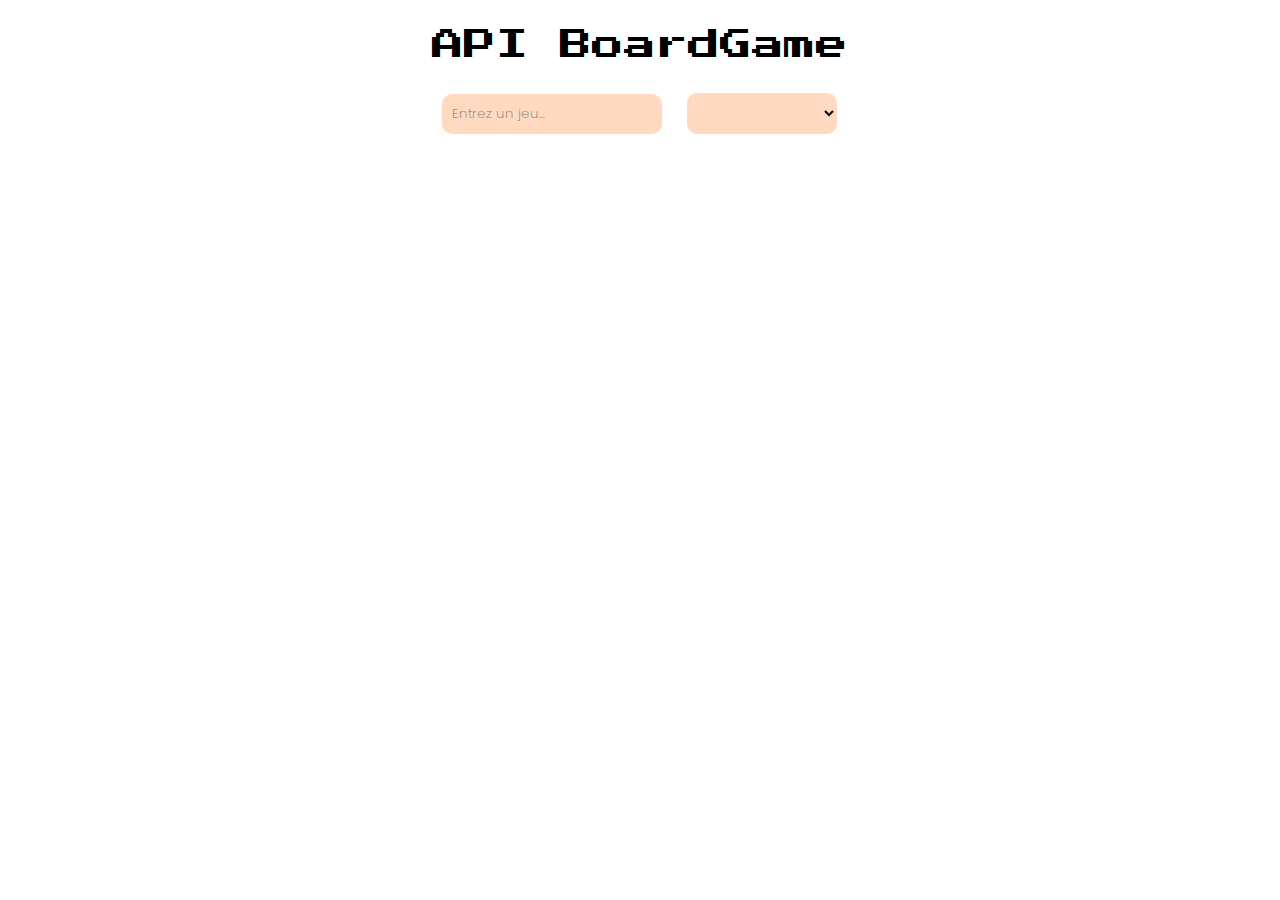
<file: apiBoardGame/index.html>
<!DOCTYPE html>
<html lang="en">
<head>
    <meta charset="UTF-8">
    <meta http-equiv="X-UA-Compatible" content="IE=edge">
    <meta name="viewport" content="width=device-width, initial-scale=1.0">
    <link rel="stylesheet" href="style.css">
    <title>Document</title>
</head>
<body>
    <main>
        <div class="container">
        <h1> API BoardGame</h1>
        <form class="formAPI">
            <input  class = "nomJeu" type="text" name = "nomJeu" id = "nomJeu" placeholder="Entrez un jeu...">
            <select name="listeJeu" id="listeJeu" class="listeJeu" >

            </select>
        </form>

        <div class="result"></div>
    </div>
    </main>
    <script src="js/script.js"></script>
</body>
</html>
</file>
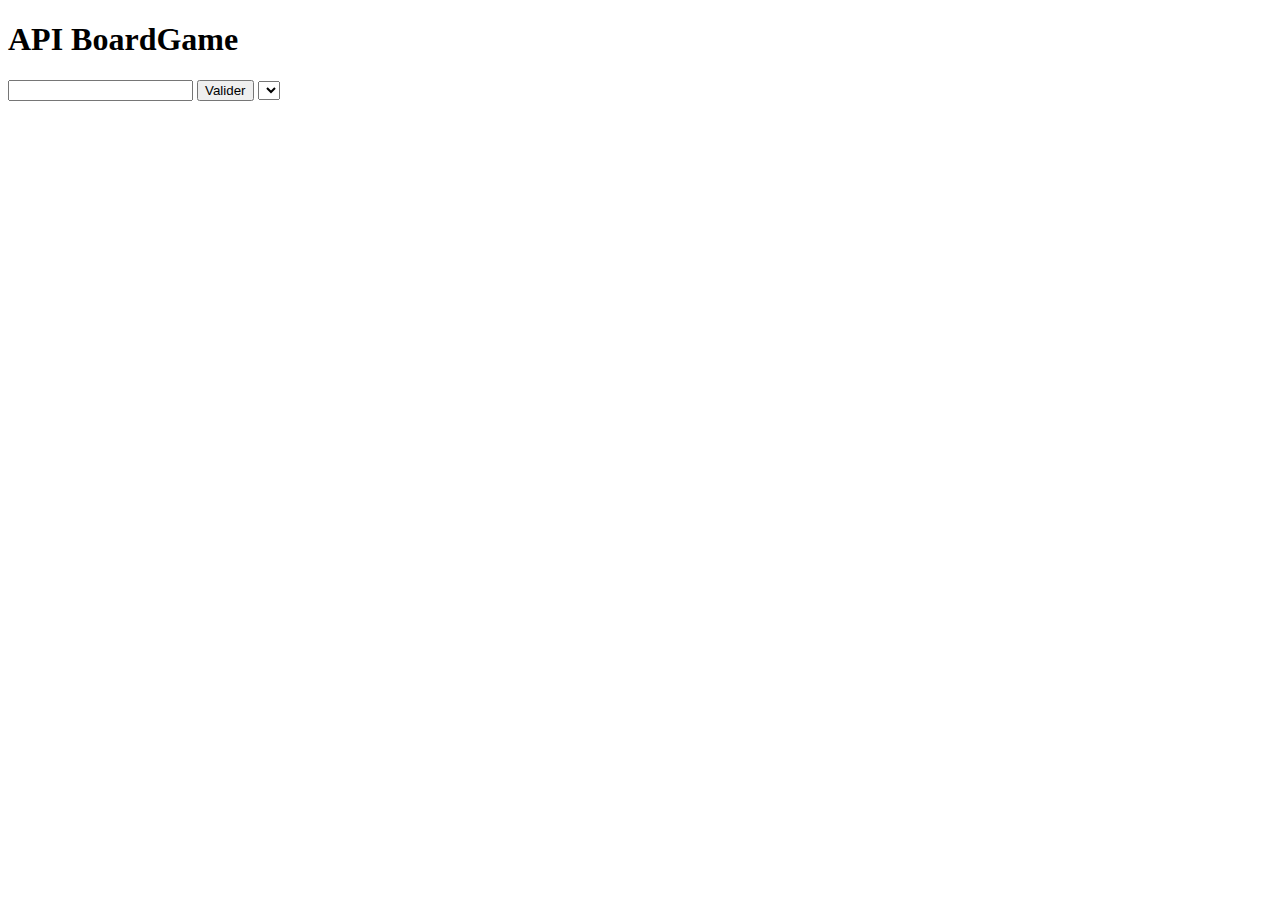
<file: apiGeoV1/index.html>
<!DOCTYPE html>
<html lang="en">
<head>
    <meta charset="UTF-8">
    <meta http-equiv="X-UA-Compatible" content="IE=edge">
    <meta name="viewport" content="width=device-width, initial-scale=1.0">
    <title>Document</title>
</head>
<body>
    <main>
        <h1> API BoardGame</h1>
        <form class="formAPI">
            <input  class = "codepostal" type="text" name = "codepostal" id = "codepostal">
            <input type ="submit" value="Valider">
            <select name="villes" id="villes" class="villes">

            </select>
        </form>

        <div class="result"></div>
    </main>
    <script src="js/script.js"></script>
</body>
</html>
</file>
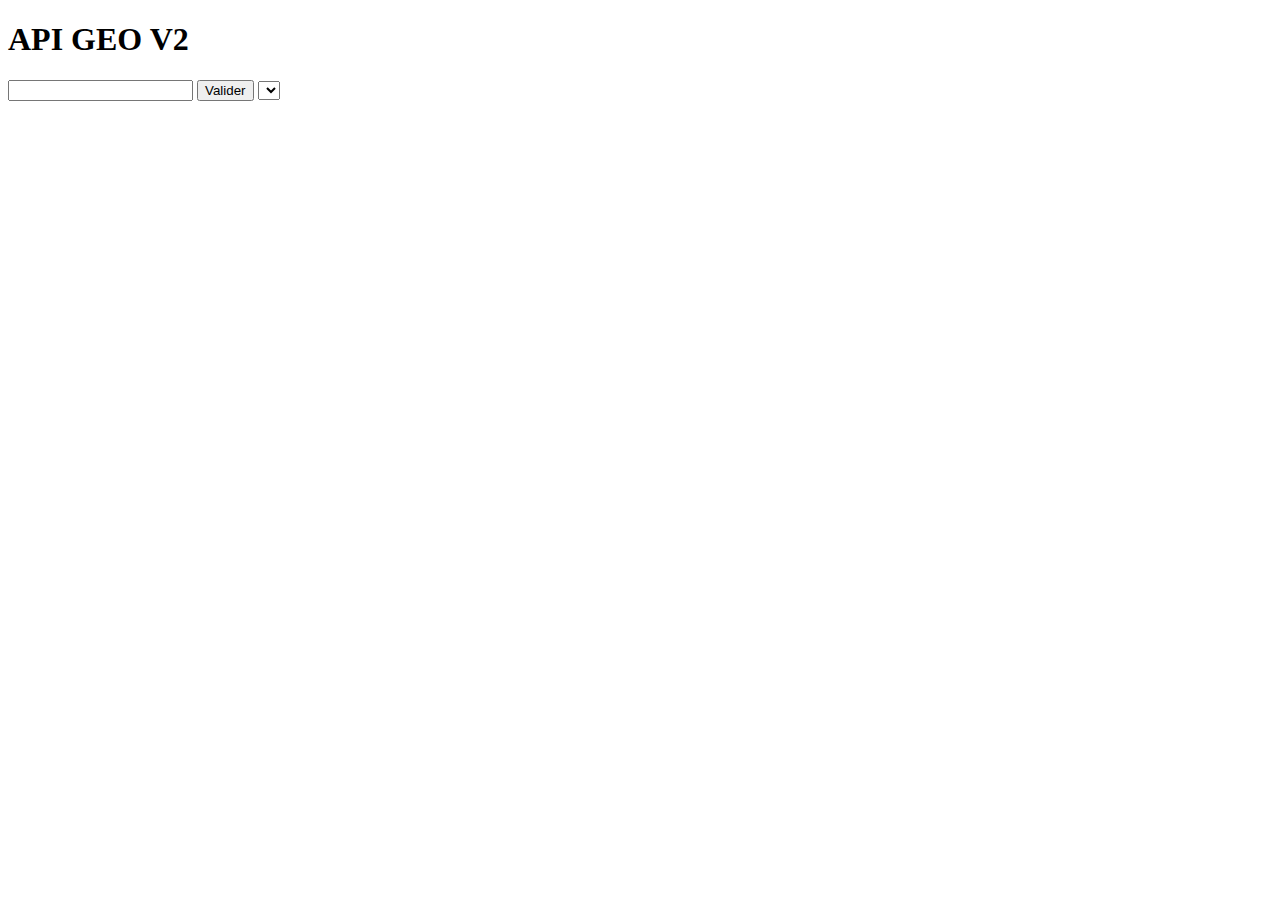
<file: apiGeoV2/index.html>
<!DOCTYPE html>
<html lang="en">
<head>
    <meta charset="UTF-8">
    <meta http-equiv="X-UA-Compatible" content="IE=edge">
    <meta name="viewport" content="width=device-width, initial-scale=1.0">
    <title>Document</title>
</head>
<body>
    <main>
        <h1> API GEO V2</h1>
        <form class="formAPI">
            <input  class = "codepostal" type="text" name = "codepostal" id = "codepostal">
            <input type ="submit" value="Valider">
            <select name="villes" id="villes" class="villes">

            </select>
        </form>

        <div class="result"></div>
    </main>
    <script src="js/script.js"></script>
</body>
</html>
</file>
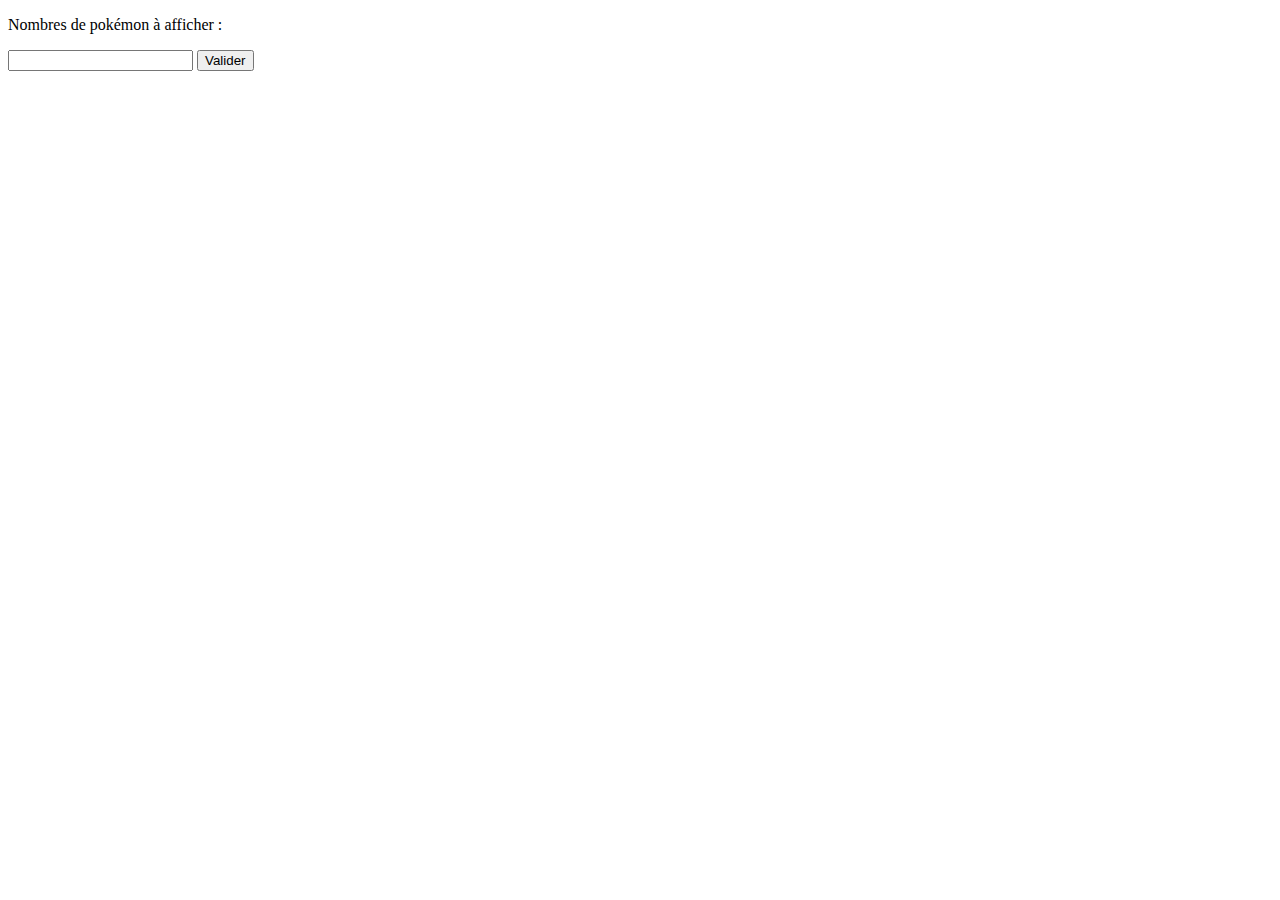
<file: apiPokemon/index.html>
<!DOCTYPE html>
<html lang="en">
<head>
    <meta charset="UTF-8">
    <meta http-equiv="X-UA-Compatible" content="IE=edge">
    <meta name="viewport" content="width=device-width, initial-scale=1.0">
    <link rel="preconnect" href="https://fonts.googleapis.com">
    <link rel="preconnect" href="https://fonts.gstatic.com" crossorigin>
    <link href="https://fonts.googleapis.com/css2?family=Abel&family=Barlow+Condensed:wght@400;500&display=swap" rel="stylesheet">
    <link rel="stylesheet" href="https://cdnjs.cloudflare.com/ajax/libs/font-awesome/6.4.0/css/all.min.css" integrity="sha512-iecdLmaskl7CVkqkXNQ/ZH/XLlvWZOJyj7Yy7tcenmpD1ypASozpmT/E0iPtmFIB46ZmdtAc9eNBvH0H/ZpiBw==" crossorigin="anonymous" referrerpolicy="no-referrer" />
    <title>PokéAPI</title>
</head>
<body>
    <form class="formAPI">
        <p> Nombres de pokémon à afficher : </p>
        <input  class = "nbPokemon" type="text" name = "nbPokemon" id = "nbPokemon">
        <input type ="submit" value="Valider">
    </form>
    <div id="allPokemonDiv"></div>

    <script src="js/script.js"></script>
</body>
</html>
</file>
<file: apiBoardGame/style.css>
@import url('https://fonts.googleapis.com/css2?family=Press+Start+2P&display=swap');
@import url('https://fonts.googleapis.com/css2?family=Poppins:wght@200;400&display=swap');

*{
    font-family: "poppins";
    font-weight: 200
}
h1{
 font-family: "Press Start 2P";
}

h2{
    font-family: "Poppins";
    font-weight: 400;
}

p {
    font-family: "Poppins";
    font-weight: 200;
}


.container {
    display: flex;
    flex-direction: column;
    text-align: center;
    width: 70%;
    margin: 0 auto;
    text-align: center;

}

input, select {
    border: 0px;
    padding: 10px;
    margin: 10px;
    background-color: #ffdac1;
    width: 200px;
    border-radius: 10px;
    font-family: "Poppins";
    
}
</file>
